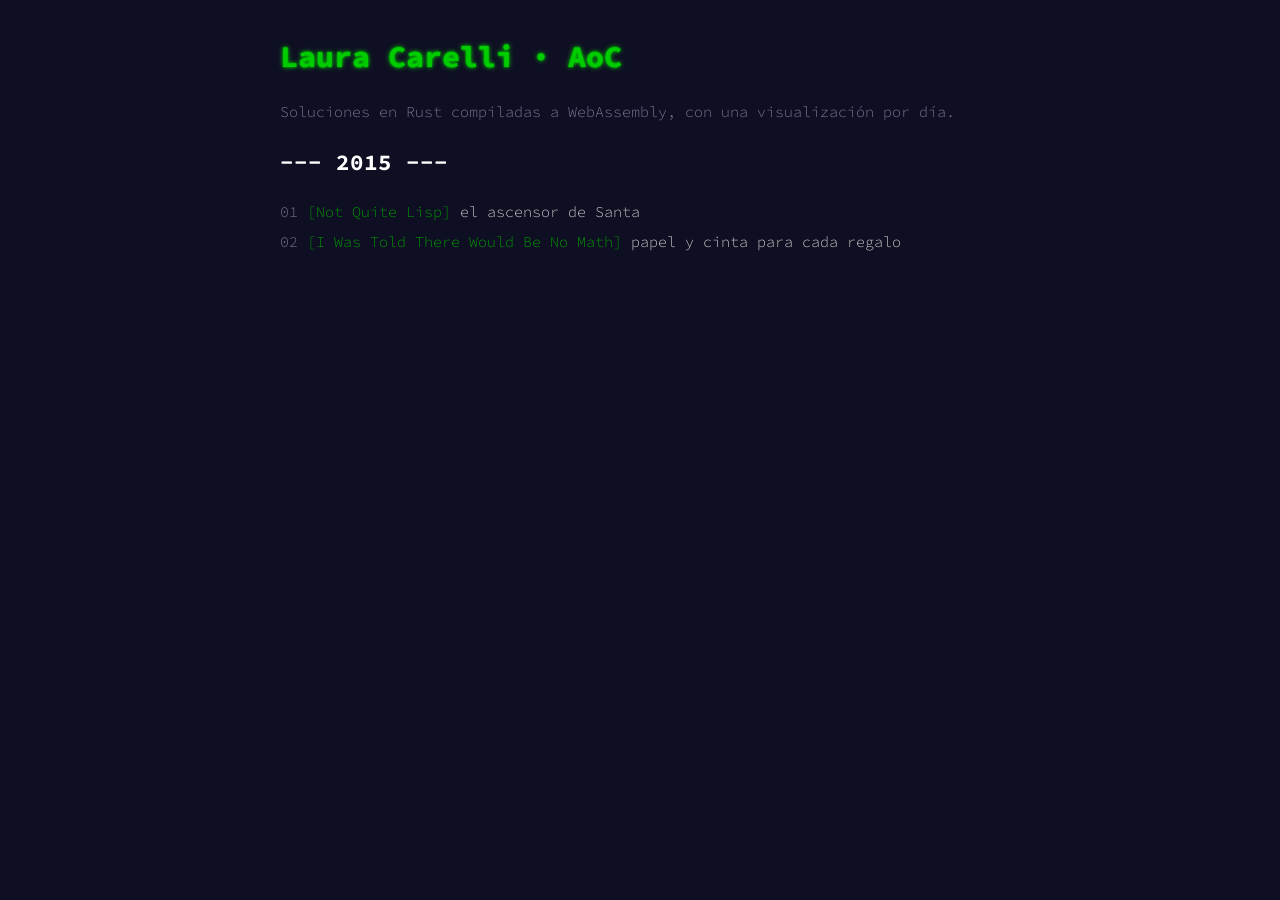
<file: index.html>
<!doctype html>
<html lang="es">
<meta charset="utf-8">
<meta name="viewport" content="width=device-width, initial-scale=1">
<title>Advent of Code · Laura Carelli</title>
<link rel="stylesheet" href="https://fonts.googleapis.com/css2?family=Source+Code+Pro:wght@300;400&display=swap">
<style>
  :root { --bg: #0f0f23; --ink: #cccccc; --bright: #ffffff; --muted: #7a7a95; --link: #009900; --link-hover: #99ff99; --title: #00cc00; color-scheme: dark; }
  body { margin: 0; background: var(--bg); color: var(--ink); font: 300 15px/1.6 "Source Code Pro", ui-monospace, Menlo, monospace; padding: 32px max(16px, env(safe-area-inset-left, 0px)); }
  main { max-width: 720px; margin: 0 auto; display: grid; gap: 20px; }
  h1 { margin: 0; font: 400 1.4em inherit; color: var(--title); text-shadow: 0 0 2px var(--title), 0 0 5px var(--title); }
  h2 { margin: 0; font: 400 1em inherit; color: var(--bright); }
  p { margin: 0; color: var(--muted); }
  ol { list-style: none; margin: 0; padding: 0; display: grid; gap: 6px; }
  a { color: var(--link); text-decoration: none; }
  a:hover, a:focus-visible { color: var(--link-hover); }
  .day { color: var(--muted); }
</style>
<main>
  <h1>Laura Carelli · AoC</h1>
  <p>Soluciones en Rust compiladas a WebAssembly, con una visualización por día.</p>
  <h2>--- 2015 ---</h2>
  <ol>
    <li><span class="day">01</span> <a href="2015/day-01/">[Not Quite Lisp]</a> el ascensor de Santa</li>
    <li><span class="day">02</span> <a href="2015/day-02/">[I Was Told There Would Be No Math]</a> papel y cinta para cada regalo</li>
  </ol>
</main>
</html>
</file>
